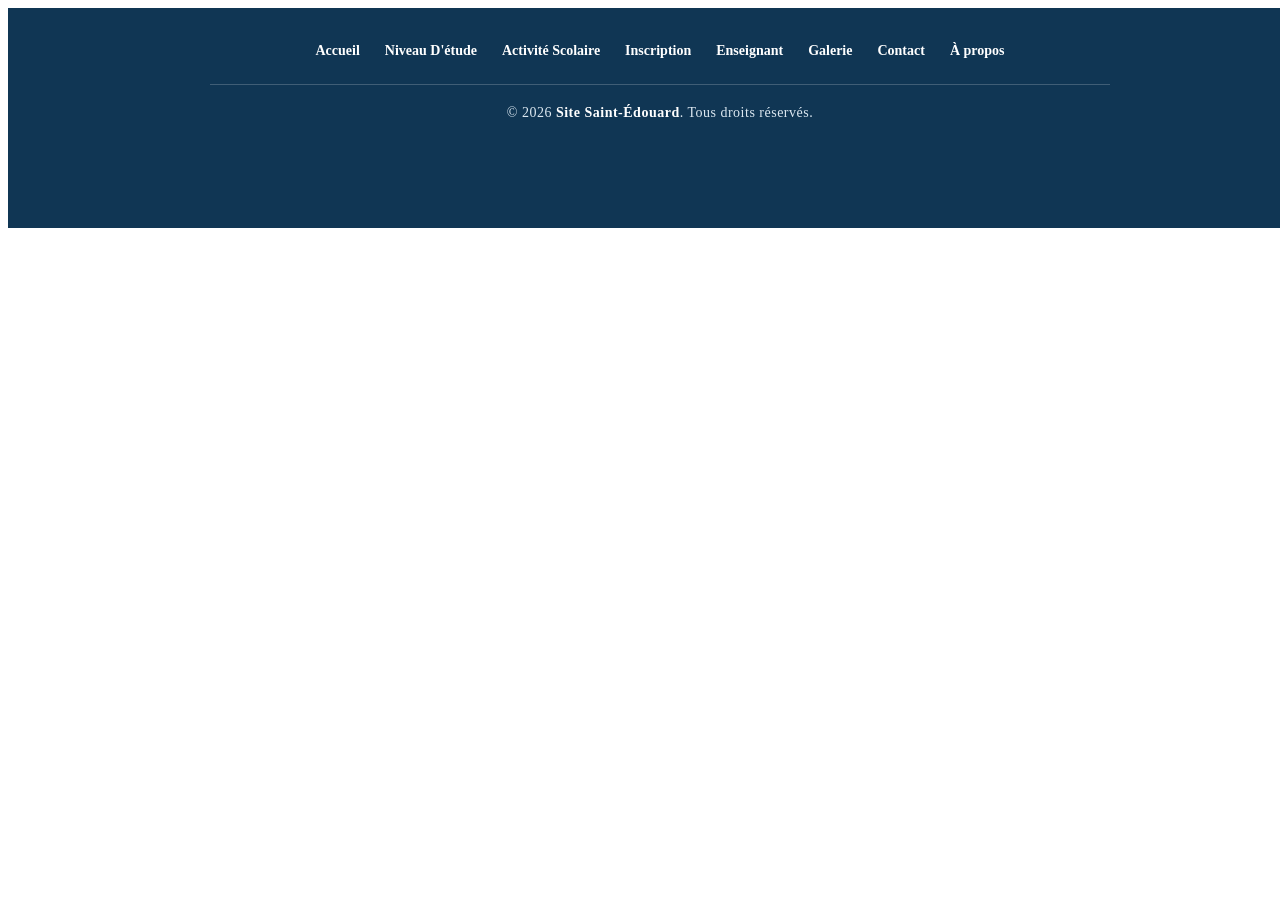
<file: A_propos.html>
<!DOCTYPE html>
<html lang="en">
<head>
    <meta charset="UTF-8">
    <meta name="viewport" content="width=device-width, initial-scale=1.0">
    <title>A propos</title>
    <link rel="shortcut icon" href="images/logo.ico" type="image/x-icon">
    <link rel="stylesheet" href="A_propos.css">
</head>
<body>
    
    <footer class="footer">

    <div class="footer-navigation">
        <a href="index.html">Accueil</a>
        <a href="Niveau_D'etude.html">Niveau D'étude</a>
        <a href="Activite_Scolaire.html">Activité Scolaire</a>
        <a href="inscription.html">Inscription</a>
        <a href="Enseignant.html">Enseignant</a>
        <a href="Galerie.html">Galerie</a>
        <a href="contact.html">Contact</a>
        <a href="A_propos.html">À propos</a>
    </div>

    <div class="footer-divider"></div>

    <p class="footer-copy">
        © 2026 <strong>Site Saint-Édouard</strong>.
        Tous droits réservés.
    </p>

</footer>
</body>
</html>
</file>
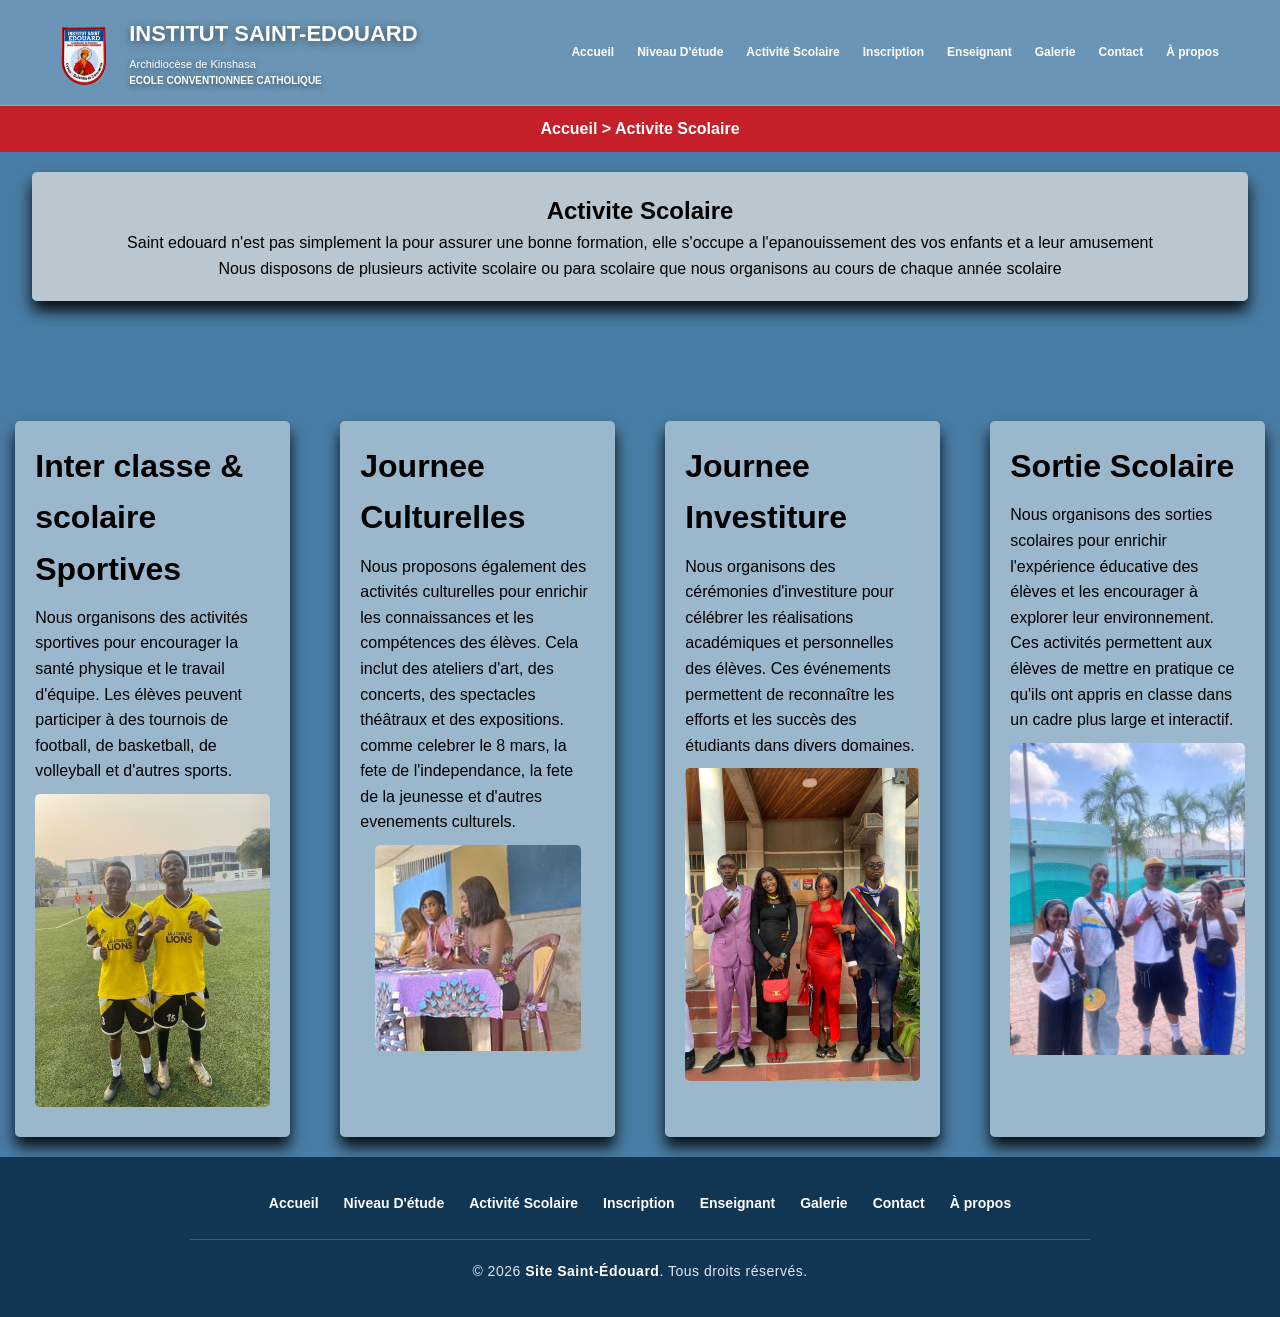
<file: Activite_Scolaire.html>
<!DOCTYPE html>
<html lang="en">
<head>
    <meta charset="UTF-8">
    <meta name="viewport" content="width=device-width, initial-scale=1.0">
    <title>Activite Scolaire</title>
    <link rel="stylesheet" href="Activite_Scolaire.css">
    <link rel="shortcut icon" href="images/logo.ico" type="image/x-icon">
    <script src="script.js" defer></script>
</head>
<body>
    <header class="header">
        <div class="identite">
            <img src="Images/logo.ico" class="logo" alt="Logo">
            <div class="identite-texte">
                <h1>Institut Saint-Edouard</h1>
                <p>
                    Archidiocèse de Kinshasa
                </p>
                    <p>
                        <strong>ECOLE CONVENTIONNEE CATHOLIQUE</strong>
                    </p>
            </div>
        </div>

        <div class="navigation">
            <button class="menu-btn" id="menuBtn"
                aria-expanded="false" aria-controls="nav">
                <span class="menu-icon">☰</span> MENU
            </button>

            <nav class="nav" id="nav">
                <a href="index.html">Accueil</a>
                <a href="Niveau_D'etude.html">Niveau D'étude</a>
                <a href="Activite_Scolaire.html">Activité Scolaire</a>
                <a href="inscription.html">Inscription</a>
                <a href="Enseignant.html">Enseignant</a>
                <a href="Galerie.html">Galerie</a>
                <a href="contact.html">Contact</a>
                <a href="A_propos.html">À propos</a>

            </nav>
        </div>
    </header>

     <div class="retour">
        <a href="index.html" class="Accueil">Accueil</a> > Activite Scolaire
    </div>
    <main>
        <section class="intro">
            <h1>Activite Scolaire</h1>
            <p>Saint edouard n'est pas simplement la pour assurer une bonne formation, elle s'occupe a l'epanouissement des vos enfants et a leur amusement</p>
            <p>Nous disposons de plusieurs activite scolaire ou para scolaire que nous organisons au cours de chaque année scolaire</p>
        </section>

        <div class="activite">
            <section>
                <div>
                <h2>Inter classe & scolaire Sportives</h2>
                </div>
                <p>
                    Nous organisons des activités sportives pour encourager la santé physique et le travail d'équipe. 
                    Les élèves peuvent participer à des tournois de football, de basketball, de volleyball et d'autres sports.
                </p>
                <img src="Images/sport.jpg" alt="Investiture" class="activite-image">
            </section>

            <section>
                <div>
                <h2>Journee Culturelles</h2>
                </div>
                <p>
                    Nous proposons également des activités culturelles pour enrichir les connaissances et les compétences des élèves. 
                    Cela inclut des ateliers d'art, des concerts, des spectacles théâtraux et des expositions. 
                    comme celebrer le 8 mars, la fete de l'independance, la fete de la jeunesse et d'autres evenements culturels.
                </p>
                <img src="Images/35.jpg" alt="Investiture" class="activite-image">
            </section>

            <section>
                <div>
                <h2>Journee Investiture</h2>
                </div>
                <p>
                    Nous organisons des cérémonies d'investiture pour célébrer les réalisations académiques et personnelles des élèves. 
                    Ces événements permettent de reconnaître les efforts et les succès des étudiants dans divers domaines.
                </p>
                <img src="Images/hum_2.jpg" alt="Investiture" class="activite-image">
            </section>

            <section>
                <div>
                <h2>Sortie Scolaire</h2>
                </div>
                <p>
                    Nous organisons des sorties scolaires pour enrichir l'expérience éducative des élèves et les encourager à explorer leur environnement. 
                    Ces activités permettent aux élèves de mettre en pratique ce qu'ils ont appris en classe dans un cadre plus large et interactif.
                </p>
                <img src="Images/sortie.jpg" alt="Investiture" class="activite-image">
            </section>
        </sectionc>    
    </main>
    <footer class="footer">

    <div class="footer-navigation">
        <a href="index.html">Accueil</a>
        <a href="Niveau_D'etude.html">Niveau D'étude</a>
        <a href="Activite_Scolaire.html">Activité Scolaire</a>
        <a href="inscription.html">Inscription</a>
        <a href="Enseignant.html">Enseignant</a>
        <a href="Galerie.html">Galerie</a>
        <a href="contact.html">Contact</a>
        <a href="A_propos.html">À propos</a>
    </div>

    <div class="footer-divider"></div>

    <p class="footer-copy">
        © 2026 <strong>Site Saint-Édouard</strong>.
        Tous droits réservés.
    </p>

</footer>
</body>
</html>
</file>
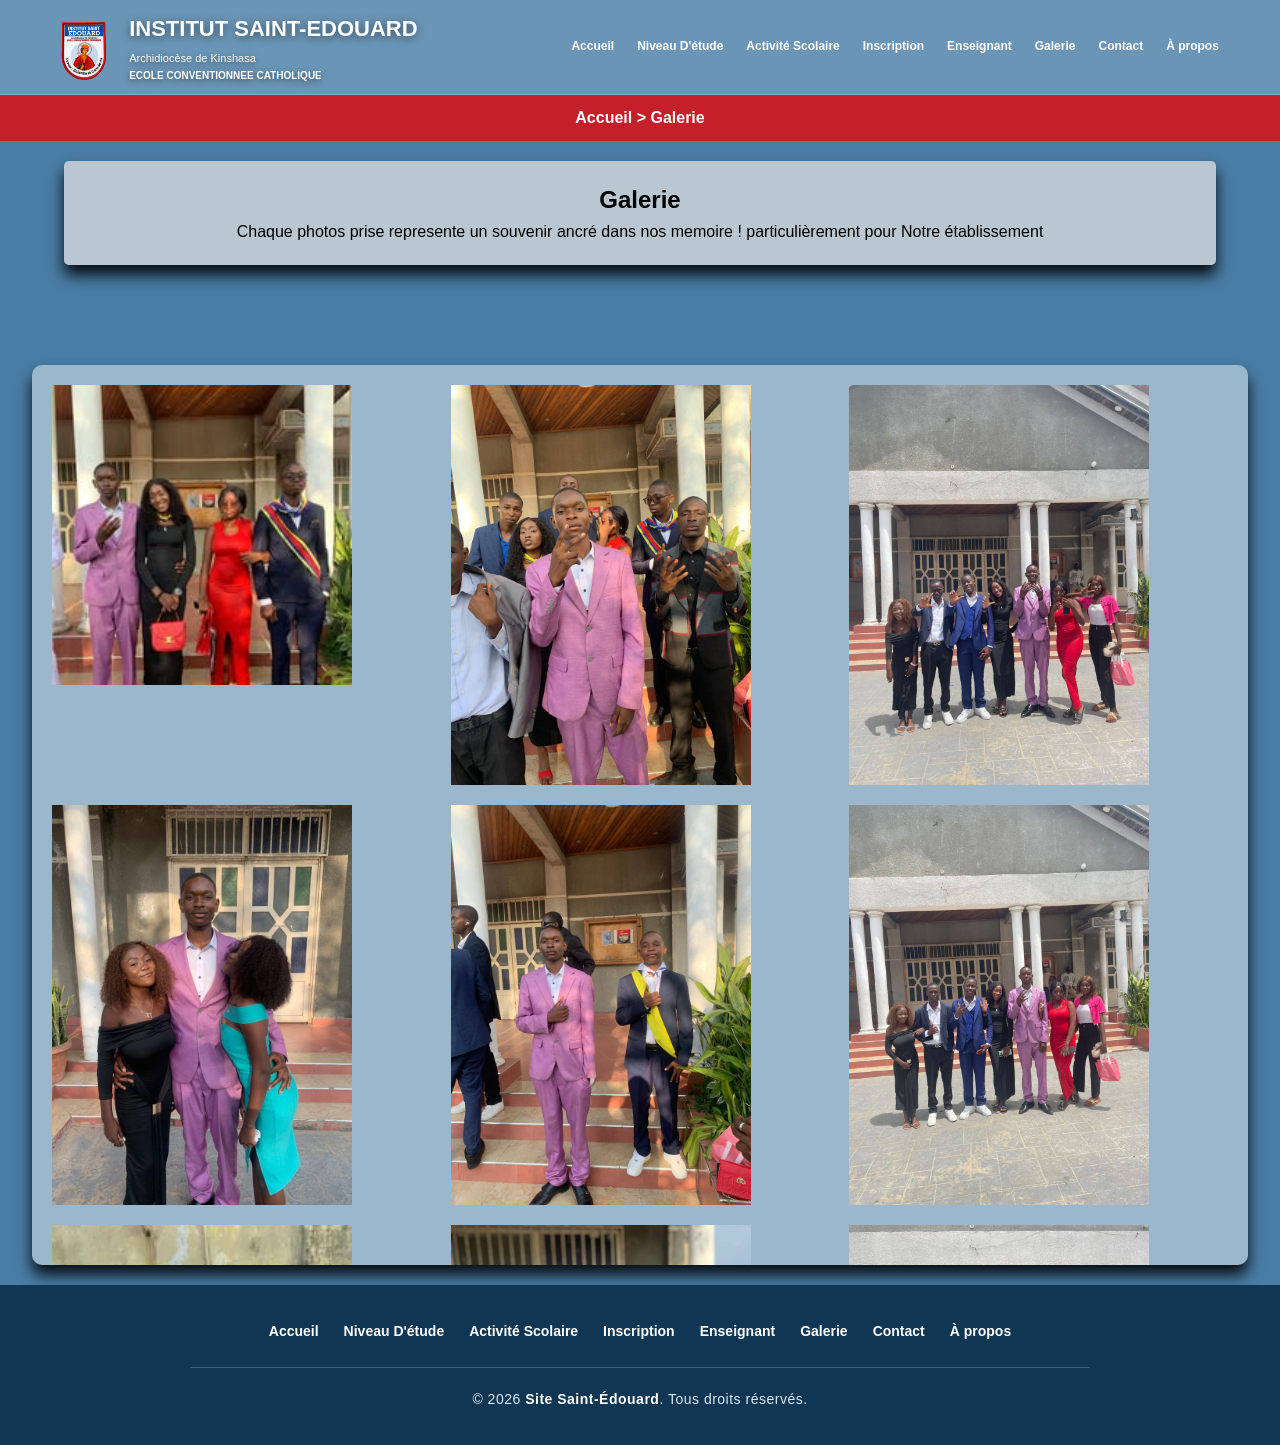
<file: Galerie.html>
<!DOCTYPE html>
<html lang="en">
<head>
    <meta charset="UTF-8">
    <meta name="viewport" content="width=device-width, initial-scale=1.0">
    <title>Galerie</title>
    <link rel="shortcut icon" href="images/logo.ico" type="image/x-icon">
    <link rel="stylesheet" href="Galerie.css">
    <script src="script.js" defer></script>
</head>
<body>
    <header class="header">
        <div class="identite">
            <img src="Images/logo.ico" class="logo" alt="Logo">
            <div class="identite-texte">
                <h1>Institut Saint-Edouard</h1>
                <p>
                    Archidiocèse de Kinshasa
                </p>
                    <p>
                        <strong>ECOLE CONVENTIONNEE CATHOLIQUE</strong>
                    </p>
            </div>
        </div>

        <div class="navigation">
            <button class="menu-btn" id="menuBtn"
                aria-expanded="false" aria-controls="nav">
                <span class="menu-icon">☰</span> MENU
            </button>

            <nav class="nav" id="nav">
                <a href="index.html">Accueil</a>
                <a href="Niveau_D'etude.html">Niveau D'étude</a>
                <a href="Activite_Scolaire.html">Activité Scolaire</a>
                <a href="inscription.html">Inscription</a>
                <a href="Enseignant.html">Enseignant</a>
                <a href="Galerie.html">Galerie</a>
                <a href="contact.html">Contact</a>
                <a href="A_propos.html">À propos</a>

            </nav>
        </div>
    </header>

     <div class="retour">
        <a href="index.html" class="Accueil">Accueil</a> > Galerie
    </div>
    <main>
        <section class="intro">
            <h1>
                Galerie
            </h1>
            <p>Chaque photos prise represente un souvenir ancré dans nos memoire ! particulièrement pour Notre établissement</p>
        </section>
        <Section class="Catalogue">
            <img src="Images/1.jpg" alt="image" width="300">
            <img src="Images/2.jpg" alt="image" width="300">
            <img src="Images/3.jpg" alt="image" width="300">
            <img src="Images/4.jpg" alt="image" width="300">
            <img src="Images/5.jpg" alt="image" width="300">
            <img src="Images/6.jpg" alt="image" width="300">
            <img src="Images/7.jpg" alt="image" width="300">
            <img src="Images/8.jpg" alt="image" width="300">
            <img src="Images/9.jpg" alt="image" width="300">
            <img src="Images/10.jpg" alt="image" width="300">
            <img src="Images/11.jpg" alt="image" width="300">
            <img src="Images/12.jpg" alt="image" width="300">
            <img src="Images/13.jpg" alt="image" width="300">
            <img src="Images/14.jpg" alt="image" width="300">
            <img src="Images/15.jpg" alt="image" width="300">
            <img src="Images/16.jpg" alt="image" width="300">
            <img src="Images/17.jpg" alt="image" width="300">
            <img src="Images/18.jpg" alt="image" width="300">
            <img src="Images/19.jpg" alt="image" width="300">
            <img src="Images/20.jpg" alt="image" width="300">
            <img src="Images/21.jpg" alt="image" width="300">
            <img src="Images/22.jpg" alt="image" width="300">
            <img src="Images/23.jpg" alt="image" width="300">
            <img src="Images/24.jpg" alt="image" width="300">
            <img src="Images/25.jpg" alt="image" width="300">
            <img src="Images/26.jpg" alt="image" width="300">
            <img src="Images/27.jpg" alt="image" width="300">
            <img src="Images/28.jpg" alt="image" width="300">
            <img src="Images/29.jpg" alt="image" width="300">
            <img src="Images/30.jpg" alt="image" width="300">
            <img src="Images/31.jpg" alt="image" width="300">
            <img src="Images/32.jpg" alt="image" width="300">
            <img src="Images/33.jpg" alt="image" width="300">
            <img src="Images/34.jpg" alt="image" width="300">
            <img src="Images/35.jpg" alt="image" width="300">
            <img src="Images/36.jpg" alt="image" width="300">
            <img src="Images/37.jpg" alt="image" width="300">
            <img src="Images/38.jpg" alt="image" width="300">
            <img src="Images/39.jpg" alt="image" width="300">
            <img src="Images/40.jpg" alt="image" width="300">
            <img src="Images/41.jpg" alt="image" width="300">
            <img src="Images/42.jpg" alt="image" width="300">
            <img src="Images/43.jpg" alt="image" width="300">
            <img src="Images/44.jpg" alt="image" width="300">
            <img src="Images/45.jpg" alt="image" width="300">
            <img src="Images/46.jpg" alt="image" width="300">
            <img src="Images/47.jpg" alt="image" width="300">
            <img src="Images/48.jpg" alt="image" width="300">
            <img src="Images/49.jpg" alt="image" width="300">
            <img src="Images/50.jpg" alt="image" width="300">
            <img src="Images/51.jpg" alt="image" width="300">
            <img src="Images/52.jpg" alt="image" width="300">
            <img src="Images/53.jpg" alt="image" width="300">
            <img src="Images/54.jpg" alt="image" width="300">
            <img src="Images/55.jpg" alt="image" width="300">
            <img src="Images/56.jpg" alt="image" width="300">
            <img src="Images/57.jpg" alt="image" width="300">
            <img src="Images/57.jpg" alt="image" width="300">
            <img src="Images/59.jpg" alt="image" width="300">
            <img src="Images/60.jpg" alt="image" width="300">
            <img src="Images/61.jpg" alt="image" width="300">

        </Section>
    </main>
    <footer class="footer">

    <div class="footer-navigation">
        <a href="index.html">Accueil</a>
        <a href="Niveau_D'etude.html">Niveau D'étude</a>
        <a href="Activite_Scolaire.html">Activité Scolaire</a>
        <a href="inscription.html">Inscription</a>
        <a href="Enseignant.html">Enseignant</a>
        <a href="Galerie.html">Galerie</a>
        <a href="contact.html">Contact</a>
        <a href="A_propos.html">À propos</a>
    </div>

    <div class="footer-divider"></div>

    <p class="footer-copy">
        © 2026 <strong>Site Saint-Édouard</strong>.
        Tous droits réservés.
    </p>

</footer>
</body>
</html>
</file>
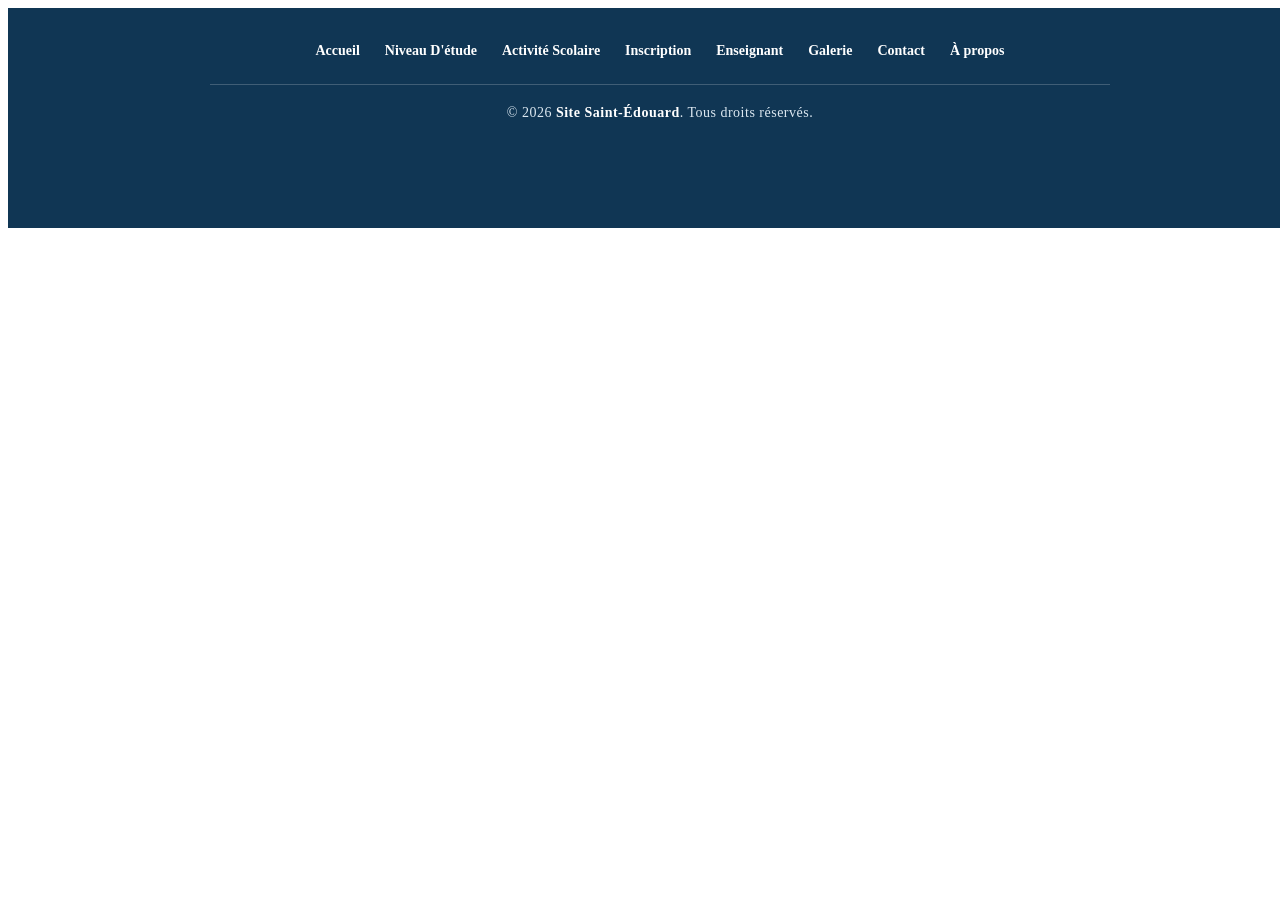
<file: Inscription.html>
<!DOCTYPE html>
<html lang="en">
<head>
    <meta charset="UTF-8">
    <meta name="viewport" content="width=device-width, initial-scale=1.0">
    <title>Inscription</title>
    <link rel="shortcut icon" href="images/logo.ico" type="image/x-icon">
    <link rel="stylesheet" href="inscription.css">
</head>
<body>
    
    <footer class="footer">

    <div class="footer-navigation">
        <a href="index.html">Accueil</a>
        <a href="Niveau_D'etude.html">Niveau D'étude</a>
        <a href="Activite_Scolaire.html">Activité Scolaire</a>
        <a href="inscription.html">Inscription</a>
        <a href="Enseignant.html">Enseignant</a>
        <a href="Galerie.html">Galerie</a>
        <a href="contact.html">Contact</a>
        <a href="A_propos.html">À propos</a>
    </div>

    <div class="footer-divider"></div>

    <p class="footer-copy">
        © 2026 <strong>Site Saint-Édouard</strong>.
        Tous droits réservés.
    </p>

</footer>
</body>
</html>
</file>
<file: A_propos.css>
:root{
    --bleu-profond: #103654;
}

.footer {
    width: 100%;

    min-height: 160px;

    background: var(--bleu-profond);

    color: white;

    padding: 35px 20px 25px;

    text-align: center;

    position: relative;
    z-index: 5;

    border-top: 3px solid var(--rouge);
}

/* Navigation du pied de page */

.footer-navigation {
    display: flex;

    justify-content: center;
    align-items: center;

    flex-wrap: wrap;

    gap: 12px 25px;

    margin-bottom: 25px;
}

.footer-navigation a {
    color: white;

    text-decoration: none;

    font-size: 14px;
    font-weight: 600;

    transition: 0.3s;
}

.footer-navigation a:hover {
    color: white;

    transform: translateY(-3px);
}

/* Ligne de séparation */

.footer-divider {
    width: 85%;
    max-width: 900px;

    height: 1px;

    background: rgba(255,255,255,0.2);

    margin: 0 auto 20px;
}

/* Copyright */

.footer-copy {
    color: #dce8f1;

    font-size: 14px;

    margin: 0;

    letter-spacing: 0.5px;
}

.footer-copy strong {
    color: white;
}
</file>
<file: Activite_Scolaire.css>
:root{
    --bleu-profond: #103654;
}


* {
    box-sizing: border-box;
    margin: 0;
    padding: 0;
}

body {
     font-family: 'Segoe UI', Arial, sans-serif;
    line-height: 1.6;
        background: #497da5;

    color: #000000;
}


.header {
    position: relative;
    z-index: 10;

    width: 100%;
    min-height: 95px;

    padding: 10px 4%;

    display: flex;
    align-items: center;
    justify-content: space-between;

    gap: 20px;

    background: rgba(255, 255, 255, 0.19);
    border-bottom: 1px solid rgba(255,255,255,0.22);

    animation: apparitionHaut 0.9s ease;
}


.identite {
    display: flex;
    align-items: center;
    gap: 13px;

    flex-shrink: 0;

    animation: apparitionGauche 1s ease;
}

.logo {
    width: 65px;
    height: 65px;

    object-fit: cover;
}

.identite-texte h1 {
    display: inline-block;
    color: white;
    font-size: 22px;
    font-weight: 850;

    text-transform: uppercase;
    margin-bottom: 4px;

    text-shadow: 0 2px 8px rgba(0,0,0,0.5);
}

.identite-texte p {
    color: white;

    font-size: 11px;
    line-height: 1.5;

    text-shadow: 0 2px 6px rgba(0,0,0,0.5);
}

.identite-texte strong {
    color: white;
    font-size: 10px;
}

.navigation {
    position: relative;
    display: flex;
    align-items: center;

    animation: apparitionDroite 1s ease;
}

/* Bouton MENU caché sur PC */

.menu-btn {
    display: none;
}

/* Navigation horizontale */

.nav {
    position: static;

    display: flex;
    flex-direction: row;
    align-items: center;

    gap: 3px;

    min-width: auto;

    background: transparent;
    backdrop-filter: none;

    border-radius: 0;
    overflow: visible;
}

.nav a {
    color: white;

    text-decoration: none;

    padding: 12px 10px;

    font-size: 12px;
    font-weight: 700;

    white-space: nowrap;

    border-radius: 30px;

    transition: 0.3s ease;
}

.nav a:hover {
    background: rgba(255,255,255,0.2);
    color: white;

    transform: translateY(-3px);
}

.retour {
    background-color: #c51f2a;
    color: #fff;
    padding: 10px 0;
    text-align: center;
    font-weight: bold;
    backdrop-filter: none;
    top: 0;
    position: sticky;
}

.Accueil {
    color: #fff;
    text-decoration: none;
    font-weight: bold;
}

section {
    padding: 20px;
    margin: 20px auto;
    max-width: 90%;
    background-color: #f9f9f977;
    border-radius: 5px;
    box-shadow: 0 10px 15px rgba(0, 0, 0, 0.9);
    overflow: hidden;
}

img {
    max-width: 100%;
    height: auto;
    display: block;
    margin: 10px auto;
    border-radius: 5px;
}

.intro {
    margin-bottom: 100px;
    max-width: 95%;
    text-align: center;
    background-color: #e0e0e0be;   
}

h2 {
    font-size: 2rem;
    margin-bottom: 10px;
}

.activite {
    display: grid;
    grid-template-columns: repeat(auto-fit, minmax(250px, 1fr));
    gap: 20px;
    margin-top: 20px;
    justify-items: center;
}

.footer {
    width: 100%;

    min-height: 160px;

    background: var(--bleu-profond);

    color: white;

    padding: 35px 20px 25px;

    text-align: center;

    position: relative;
    z-index: 5;

    border-top: 3px solid var(--rouge);
}

/* Navigation du pied de page */

.footer-navigation {
    display: flex;

    justify-content: center;
    align-items: center;

    flex-wrap: wrap;

    gap: 12px 25px;

    margin-bottom: 25px;
}

.footer-navigation a {
    color: white;

    text-decoration: none;

    font-size: 14px;
    font-weight: 600;

    transition: 0.3s;
}

.footer-navigation a:hover {
    color: white;

    transform: translateY(-3px);
}

/* Ligne de séparation */

.footer-divider {
    width: 85%;
    max-width: 900px;

    height: 1px;

    background: rgba(255,255,255,0.2);

    margin: 0 auto 20px;
}

/* Copyright */

.footer-copy {
    color: #dce8f1;

    font-size: 14px;

    margin: 0;

    letter-spacing: 0.5px;
}

.footer-copy strong {
    color: white;
}


/* ==========================================================================
   MEDIA QUERIES - RESPONSIVE DESIGN (IPHONE, ANDROID, TABLETTE, PC)
   ========================================================================== */

/* --------------------------------------------------------------------------
   1. PETITS SMARTPHONES (iPhone SE, Android compacts - jusqu'à 480px)
   -------------------------------------------------------------------------- */
@media screen and (max-width: 480px) {
    /* Ajustement de l'en-tête pour petits écrans */
    .header {
        flex-direction: column; /* Empile le logo et le menu verticalement */
        align-items: center;
        text-align: center;
        padding: 10px;
    }

    .identite {
        flex-direction: column; /* Empile le logo au-dessus du texte */
        gap: 5px;
    }

    .identite-texte h1 {
        font-size: 18px; /* Réduit le titre pour éviter qu'il déborde */
    }

    /* Galerie photo : 1 seule colonne pour que les images restent bien lisibles */
    .Catalogue {
        grid-template-columns: repeat(1, 1fr);
        gap: 10px;
    }

    /* Alignement des images dans la page Niveau d'étude */
    .Image {
        flex-direction: column; /* Place les images les unes sous les autres */
        align-items: center;
    }

    .Image img {
        width: 100% !important; /* Force l'image à prendre toute la largeur disponible */
        max-width: 280px;
        height: auto;
    }
}

/* --------------------------------------------------------------------------
   2. SMARTPHONES STANDARDS ET GRANDS (iPhone 12/13/14/15, Galaxy S series - 481px à 768px)
   -------------------------------------------------------------------------- */
@media screen and (min-width: 481px) and (max-width: 768px) {
    /* Affichage du bouton de menu mobile s'il est configuré en JS */
    .menu-btn {
        display: block; /* Affiche le bouton menu burger sur smartphone */
    }

    .nav {
        flex-wrap: wrap; /* Permet aux liens du menu de passer à la ligne si nécessaire */
        justify-content: center;
    }

    /* Galerie photo : 2 colonnes d'images sur les smartphones moyens/grands */
    .Catalogue {
        grid-template-columns: repeat(2, 1fr);
        gap: 15px;
    }

    /* Images de la page Niveau d'étude sur 2 lignes si besoin */
    .Image {
        flex-wrap: wrap;
        justify-content: center;
    }

    .Image img {
        width: 45% !important; /* Deux images par ligne */
        height: auto;
    }
}

/* --------------------------------------------------------------------------
   3. TABLETTES (iPad, Galaxy Tab - 769px à 1024px)
   -------------------------------------------------------------------------- */
@media screen and (min-width: 769px) and (max-width: 1024px) {
    .header {
        padding: 10px 2%; /* Réduit légèrement les marges extérieures */
    }

    .nav a {
        font-size: 11px; /* Réduit un peu la taille de la police des liens */
        padding: 8px 6px;
    }

    /* Galerie photo : 3 colonnes d'images sur tablette */
    .Catalogue {
        grid-template-columns: repeat(3, 1fr);
        gap: 15px;
    }

    /* Ajustement des images du niveau d'étude */
    .Image img {
        width: 220px !important; /* Taille intermédiaire adaptée à la tablette */
        height: auto;
    }
}

/* --------------------------------------------------------------------------
   4. ÉCRANS PC ET GRANDS MONITEURS (À partir de 1025px)
   -------------------------------------------------------------------------- */
@media screen and (min-width: 1025px) {
    /* Sur grand écran, la galerie bascule automatiquement sur 4 colonnes */
    .Catalogue {
        grid-template-columns: repeat(4, 1fr);
        gap: 20px;
    }
}

/* =========================================================
   AFFICHAGE DU MENU BURGER SUR TABLETTE ET MOBILE
========================================================= */

@media (max-width: 1000px) {

    /* 1. Afficher le bouton MENU */
    .menu-btn {
        display: block !important;
        padding: 10px 14px;
        background: rgba(255, 255, 255, 0.12);
        backdrop-filter: blur(15px);
        border: 1px solid rgba(255, 255, 255, 0.55);
        color: white;
        border-radius: 35px;
        font-size: 12px;
        font-weight: 700;
        cursor: pointer;
        transition: 0.3s;
    }

    .menu-btn:hover {
        background: #c51f2a;
    }

    .menu-icon {
        margin-right: 5px;
    }

    /* 2. Transformer le menu en liste déroulante */
    .navigation {
        position: relative;
    }

    .nav {
        position: absolute;
        top: calc(100% + 12px);
        right: 0;
        display: none; /* Masqué par défaut */
        flex-direction: column;
        align-items: stretch;
        width: 230px;
        max-height: 70vh;
        overflow-y: auto;
        background: rgba(13, 42, 66, 0.97);
        backdrop-filter: blur(20px);
        border: 1px solid rgba(255, 255, 255, 0.2);
        border-radius: 15px;
        box-shadow: 0 12px 30px rgba(0,0,0,0.3);
        gap: 0;
        z-index: 100;
    }

    /* 3. Classe activée par le JavaScript pour afficher le menu */
    .nav.active {
        display: flex !important;
    }

    .nav a {
        display: block;
        width: 100%;
        padding: 14px 18px;
        color: white;
        font-size: 13px;
        border-bottom: 1px solid rgba(255, 255, 255, 0.12);
        border-radius: 0;
    }

    .nav a:hover {
        background: #c51f2a;
        transform: none;
    }
}
</file>
<file: Galerie.css>
:root{
    --bleu-profond: #103654;
}

* {
    box-sizing: border-box;
    margin: 0;
    padding: 0;
}

body {
         font-family: 'Segoe UI', Arial, sans-serif;
    line-height: 1.6;
    background: #497da5;

    color: #000000;
}


.header {
    position: relative;
    z-index: 10;

    width: 100%;
    min-height: 95px;

    padding: 10px 4%;

    display: flex;
    align-items: center;
    justify-content: space-between;

    gap: 20px;

    background: rgba(255, 255, 255, 0.19);
    border-bottom: 1px solid rgba(255,255,255,0.22);

    animation: apparitionHaut 0.9s ease;
}


.identite {
    display: flex;
    align-items: center;
    gap: 13px;

    flex-shrink: 0;

    animation: apparitionGauche 1s ease;
}

.logo {
    width: 65px;
    height: 65px;

    object-fit: cover;
}

.identite-texte h1 {
    display: inline-block;
    color: white;
    font-size: 22px;
    font-weight: 850;

    text-transform: uppercase;
    margin-bottom: 4px;

    text-shadow: 0 2px 8px rgba(0,0,0,0.5);
}

.identite-texte p {
    color: white;

    font-size: 11px;
    line-height: 1.5;

    text-shadow: 0 2px 6px rgba(0,0,0,0.5);
}

.identite-texte strong {
    color: white;
    font-size: 10px;
}

.navigation {
    position: relative;
    display: flex;
    align-items: center;

    animation: apparitionDroite 1s ease;
}

/* Bouton MENU caché sur PC */

.menu-btn {
    display: none;
}

/* Navigation horizontale */

.nav {
    position: static;

    display: flex;
    flex-direction: row;
    align-items: center;

    gap: 3px;

    min-width: auto;

    background: transparent;
    backdrop-filter: none;

    border-radius: 0;
    overflow: visible;
}

.nav a {
    color: white;

    text-decoration: none;

    padding: 12px 10px;

    font-size: 12px;
    font-weight: 700;

    white-space: nowrap;

    border-radius: 30px;

    transition: 0.3s ease;
}

.nav a:hover {
    background: rgba(255,255,255,0.2);
    color: white;

    transform: translateY(-3px);
}




.retour {
    background-color: #c51f2a;
    color: #fff;
    padding: 10px 0;
    text-align: center;
    font-weight: bold;
    backdrop-filter: none;
     top: 0;
    position: sticky;
}

.Accueil {
    color: #fff;
    text-decoration: none;
    font-weight: bold;
}

.intro {
    margin-bottom: 100px;
    max-width: 90%;
    text-align: center;
    background-color: #e0e0e0be;   
 
}

section {
    padding: 20px;
    margin: 20px auto;
    max-width: 95%;
    background-color: #fff;
    border-radius: 5px;
    box-shadow: 0 10px 15px rgba(0, 0, 0, 0.9);
}

.Catalogue {
    border: none;
    border-radius: 10px;
    background-color: #f9f9f977;
    display: grid;
    grid-template-columns: repeat(3, 1fr);
    gap: 20px;
    overflow: auto;
    max-height: 100vh;
    width: auto;
    margin-bottom: 20px;
}


.footer {
    width: 100%;

    min-height: 160px;

    background: var(--bleu-profond);

    color: white;

    padding: 35px 20px 25px;

    text-align: center;

    position: relative;
    z-index: 5;

    border-top: 3px solid var(--rouge);
}

/* Navigation du pied de page */

.footer-navigation {
    display: flex;

    justify-content: center;
    align-items: center;

    flex-wrap: wrap;

    gap: 12px 25px;

    margin-bottom: 25px;
}

.footer-navigation a {
    color: white;

    text-decoration: none;

    font-size: 14px;
    font-weight: 600;

    transition: 0.3s;
}

.footer-navigation a:hover {
    color: white;

    transform: translateY(-3px);
}

/* Ligne de séparation */

.footer-divider {
    width: 85%;
    max-width: 900px;

    height: 1px;

    background: rgba(255,255,255,0.2);

    margin: 0 auto 20px;
}

/* Copyright */

.footer-copy {
    color: #dce8f1;
    font-size: 14px;

    margin: 0;
 
    letter-spacing: 0.5px;
}

.footer-copy strong {
    color: white;
}


/* ==========================================================================
   MEDIA QUERIES - RESPONSIVE DESIGN (IPHONE, ANDROID, TABLETTE, PC)
   ========================================================================== */

/* --------------------------------------------------------------------------
   1. PETITS SMARTPHONES (iPhone SE, Android compacts - jusqu'à 480px)
   -------------------------------------------------------------------------- */
@media screen and max-width: 480px {
    /* Ajustement de l'en-tête pour petits écrans */
    .header {
        flex-direction: column; /* Empile le logo et le menu verticalement */
        align-items: center;
        text-align: center;
        padding: 10px;
    }

    .identite {
        flex-direction: column; /* Empile le logo au-dessus du texte */
        gap: 5px;
    }

    .identite-texte h1 {
        font-size: 18px; /* Réduit le titre pour éviter qu'il déborde */
    }

    /* Galerie photo : 1 seule colonne pour que les images restent bien lisibles */
    .Catalogue {
        grid-template-columns: repeat(1, 1fr);
        gap: 10px;
    }

    /* Alignement des images dans la page Niveau d'étude */
    .Image {
        flex-direction: column; /* Place les images les unes sous les autres */
        align-items: center;
    }

    .Image img {
        width: 100% !important; /* Force l'image à prendre toute la largeur disponible */
        max-width: 280px;
        height: auto;
    }
}

/* --------------------------------------------------------------------------
   2. SMARTPHONES STANDARDS ET GRANDS (iPhone 12/13/14/15, Galaxy S series - 481px à 768px)
   -------------------------------------------------------------------------- */
@media screen and min-width: 481px and max-width: 768px {
    /* Affichage du bouton de menu mobile s'il est configuré en JS */
    .menu-btn {
        display: block; /* Affiche le bouton menu burger sur smartphone */
    }

    .nav {
        flex-wrap: wrap; /* Permet aux liens du menu de passer à la ligne si nécessaire */
        justify-content: center;
    }

    /* Galerie photo : 2 colonnes d'images sur les smartphones moyens/grands */
    .Catalogue {
        grid-template-columns: repeat(2, 1fr);
        gap: 15px;
    }

    /* Images de la page Niveau d'étude sur 2 lignes si besoin */
    .Image {
        flex-wrap: wrap;
        justify-content: center;
    }

    .Image img {
        width: 45% !important; /* Deux images par ligne */
        height: auto;
    }
}

/* --------------------------------------------------------------------------
   3. TABLETTES (iPad, Galaxy Tab - 769px à 1024px)
   -------------------------------------------------------------------------- */
@media screen and min-width: 769px and max-width: 1024px {
    .header {
        padding: 10px 2%; /* Réduit légèrement les marges extérieures */
    }

    .nav a {
        font-size: 11px; /* Réduit un peu la taille de la police des liens */
        padding: 8px 6px;
    }

    /* Galerie photo : 3 colonnes d'images sur tablette */
    .Catalogue {
        grid-template-columns: repeat(3, 1fr);
        gap: 15px;
    }

    /* Ajustement des images du niveau d'étude */
    .Image img {
        width: 220px !important; /* Taille intermédiaire adaptée à la tablette */
        height: auto;
    }
}

/* --------------------------------------------------------------------------
   4. ÉCRANS PC ET GRANDS MONITEURS (À partir de 1025px)
   -------------------------------------------------------------------------- */
@media screen and min-width: 1025px {
    /* Sur grand écran, la galerie bascule automatiquement sur 4 colonnes */
    .Catalogue {
        grid-template-columns: repeat(4, 1fr);
        gap: 20px;
    }
}

/* =========================================================
   AFFICHAGE DU MENU BURGER SUR TABLETTE ET MOBILE
========================================================= */

@media (max-width: 1000px) {

    /* 1. Afficher le bouton MENU */
    .menu-btn {
        display: block !important;
        padding: 10px 14px;
        background: rgba(255, 255, 255, 0.12);
        backdrop-filter: blur(15px);
        border: 1px solid rgba(255, 255, 255, 0.55);
        color: white;
        border-radius: 35px;
        font-size: 12px;
        font-weight: 700;
        cursor: pointer;
        transition: 0.3s;
    }

    .menu-btn:hover {
        background: #c51f2a;
    }

    .menu-icon {
        margin-right: 5px;
    }

    /* 2. Transformer le menu en liste déroulante */
    .navigation {
        position: relative;
    }

    .nav {
        position: absolute;
        top: calc(100% + 12px);
        right: 0;
        display: none; /* Masqué par défaut */
        flex-direction: column;
        align-items: stretch;
        width: 230px;
        max-height: 70vh;
        overflow-y: auto;
        background: rgba(13, 42, 66, 0.97);
        backdrop-filter: blur(20px);
        border: 1px solid rgba(255, 255, 255, 0.2);
        border-radius: 15px;
        box-shadow: 0 12px 30px rgba(0,0,0,0.3);
        gap: 0;
        z-index: 100;
    }

    /* 3. Classe activée par le JavaScript pour afficher le menu */
    .nav.active {
        display: flex !important;
    }

    .nav a {
        display: block;
        width: 100%;
        padding: 14px 18px;
        color: white;
        font-size: 13px;
        border-bottom: 1px solid rgba(255, 255, 255, 0.12);
        border-radius: 0;
    }

    .nav a:hover {
        background: #c51f2a;
        transform: none;
    }
}
</file>
<file: inscription.css>
:root{
    --bleu-profond: #103654;
}


.footer {
    width: 100%;

    min-height: 160px;

    background: var(--bleu-profond);

    color: white;

    padding: 35px 20px 25px;

    text-align: center;

    position: relative;
    z-index: 5;

    border-top: 3px solid var(--rouge);
}

/* Navigation du pied de page */

.footer-navigation {
    display: flex;

    justify-content: center;
    align-items: center;

    flex-wrap: wrap;

    gap: 12px 25px;

    margin-bottom: 25px;
}

.footer-navigation a {
    color: white;

    text-decoration: none;

    font-size: 14px;
    font-weight: 600;

    transition: 0.3s;
}

.footer-navigation a:hover {
    color: white;

    transform: translateY(-3px);
}

/* Ligne de séparation */

.footer-divider {
    width: 85%;
    max-width: 900px;

    height: 1px;

    background: rgba(255,255,255,0.2);

    margin: 0 auto 20px;
}

/* Copyright */

.footer-copy {
    color: #dce8f1;

    font-size: 14px;

    margin: 0;

    letter-spacing: 0.5px;
}

.footer-copy strong {
    color: white;
}
</file>
